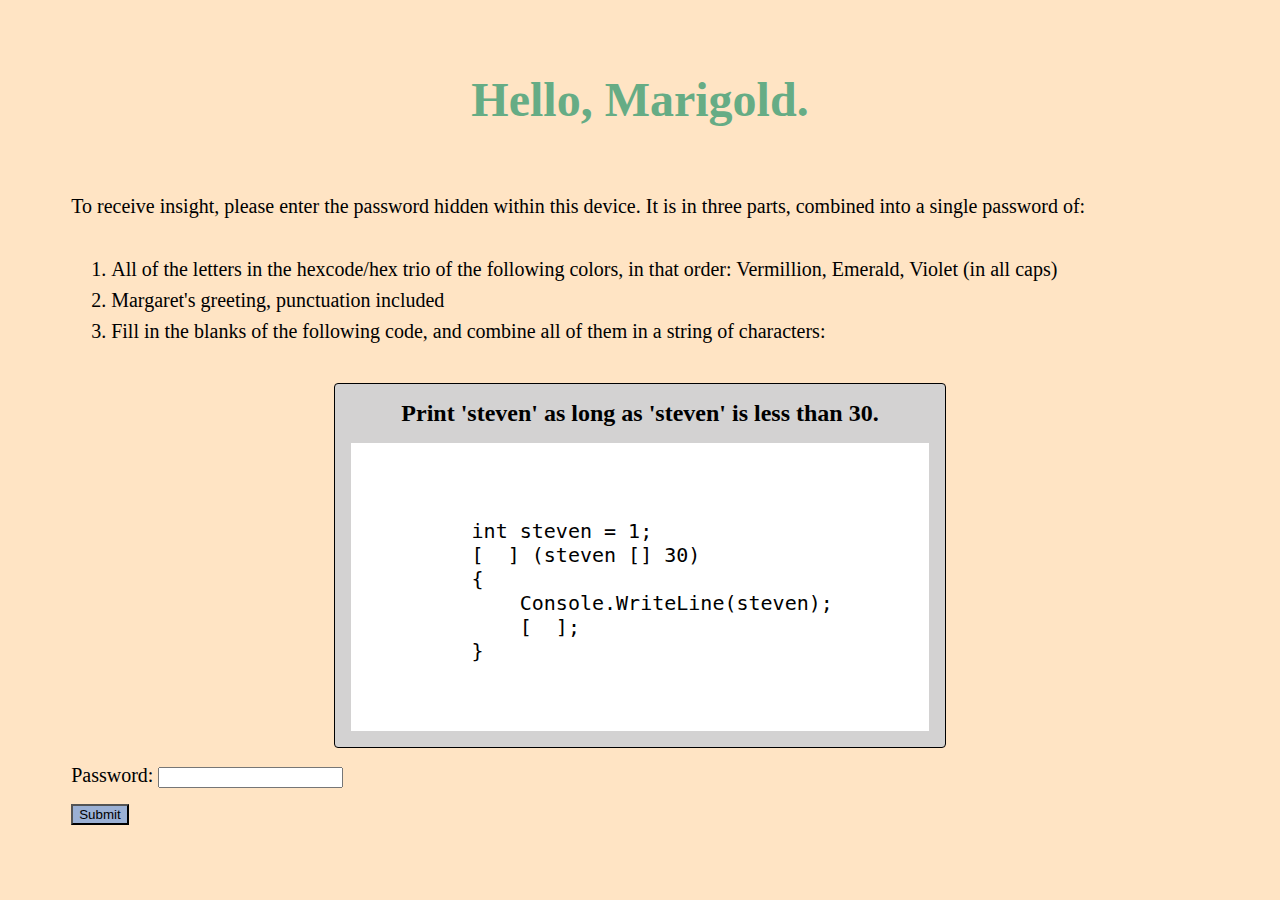
<file: index.html>
<!DOCTYPE html>
<html lang="en">

<head>
  <meta charset="UTF-8">
  <title>Marigold Password Redirect</title>
  <link href="https://cdn.jsdelivr.net/npm/bootstrap@5.3.6/dist/css/bootstrap.min.css" rel="stylesheet"
    integrity="sha384-4Q6Gf2aSP4eDXB8Miphtr37CMZZQ5oXLH2yaXMJ2w8e2ZtHTl7GptT4jmndRuHDT" crossorigin="anonymous">
  <script src="https://cdn.jsdelivr.net/npm/bootstrap@5.3.6/dist/js/bootstrap.bundle.min.js"
    integrity="sha384-j1CDi7MgGQ12Z7Qab0qlWQ/Qqz24Gc6BM0thvEMVjHnfYGF0rmFCozFSxQBxwHKO"
    crossorigin="anonymous"></script>
  <link rel="stylesheet" href="style.css">
  <script src="main.js"></script>
</head>

<body>
  <main role="main">
    <div class="main-container">
      <h1>Hello, Marigold.</h1>
      <p>To receive insight, please enter the password hidden within this device. It is in three parts, combined into a single password of:</p>
      <ol>
        <li>All of the letters in the hexcode/hex trio of the following colors, in that order: Vermillion, Emerald, Violet (in all caps)
        </li>
        <li>Margaret's greeting, punctuation included</li>
        <li>Fill in the blanks of the following code, and combine all of them in a string of characters:</li>
      </ol>
      <div class="code-question">
        <h4>Print 'steven' as long as 'steven' is less than 30.</h4>
        <div class="code">
          <pre>
        <code>
          int steven = 1; 
          [  ] (steven [] 30)
          {
              Console.WriteLine(steven);
              [  ];
          }
        </code>
    </pre>
        </div>
      </div>
      <form id="passwordForm">
        <div class="form-group">
          <label for="password">Password:</label>
          <input type="password" class="form-control" id="password" required>
          <div id="errorMsg" class="text-danger mt-2" style="display:none;">The correct password has 24 characters.</div>
        </div>
        <button type="submit" class="btn btn-primary">Submit</button>
      </form>
    </div>
  </main>

  <script>
    const correctPassword = "ECFFHowdy!while<steven++"; // Change this to your desired password

    document.getElementById("passwordForm").addEventListener("submit", function (e) {
      e.preventDefault(); // Prevent form from submitting normally

      const input = document.getElementById("password").value;
      const errorMsg = document.getElementById("errorMsg");

      if (input === correctPassword) {
        window.location.href = "clue.html"; // Replace with your redirect URL
      } else {
        errorMsg.style.display = "block";
      }
    });

    window.addEventListener('load', function () {
      console.log('The Console Master greets you with a joyous "Howdy!"');
    });
  </script>
</body>

</html>
</file>
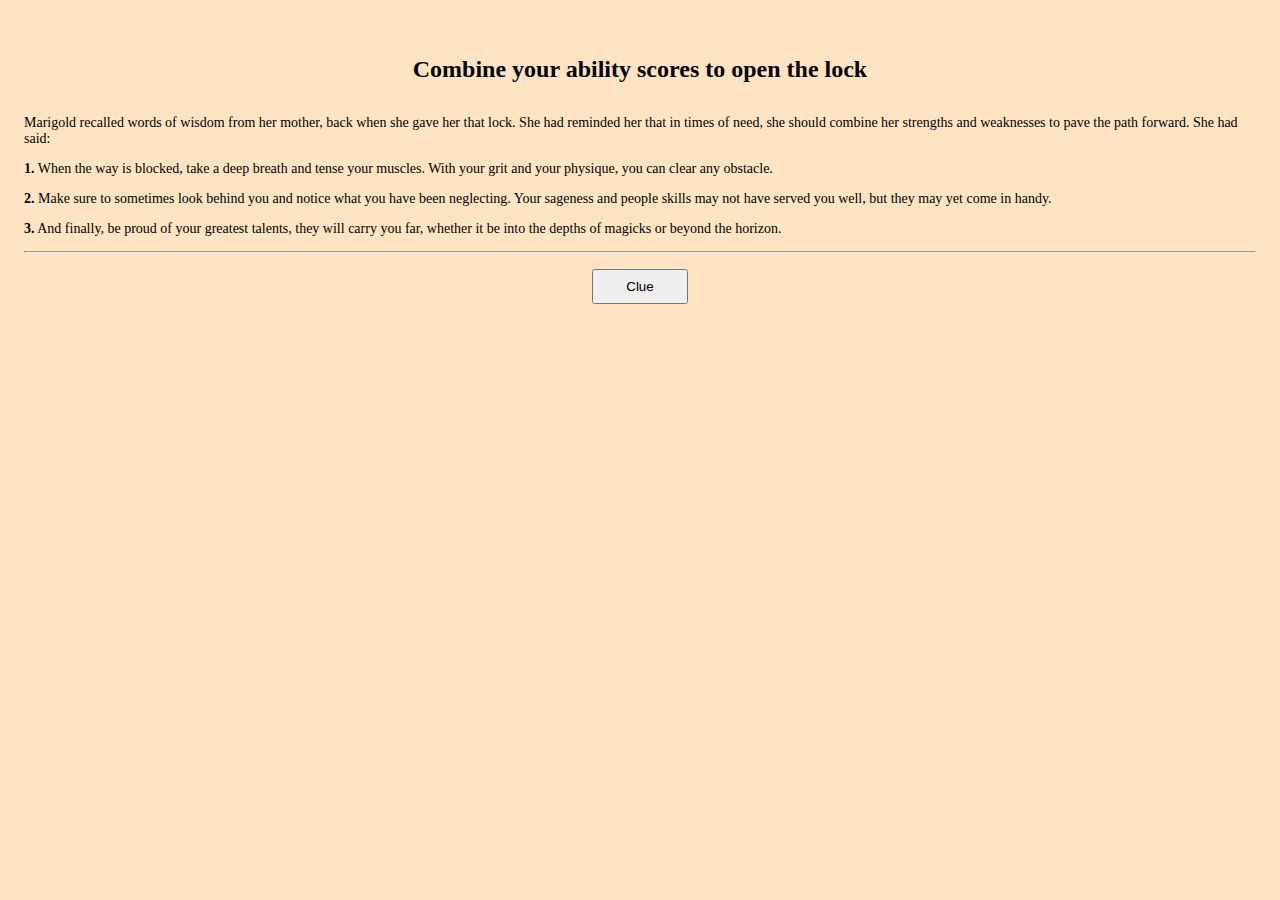
<file: clue.html>
<!DOCTYPE html>
<html lang="en">
<head>
    <meta charset="UTF-8">
    <meta name="viewport" content="width=device-width, initial-scale=1.0">
    <title>Clue for Marigold</title>
      <link href="https://cdn.jsdelivr.net/npm/bootstrap@5.3.6/dist/css/bootstrap.min.css" rel="stylesheet"
    integrity="sha384-4Q6Gf2aSP4eDXB8Miphtr37CMZZQ5oXLH2yaXMJ2w8e2ZtHTl7GptT4jmndRuHDT" crossorigin="anonymous">
  <script src="https://cdn.jsdelivr.net/npm/bootstrap@5.3.6/dist/js/bootstrap.bundle.min.js"
    integrity="sha384-j1CDi7MgGQ12Z7Qab0qlWQ/Qqz24Gc6BM0thvEMVjHnfYGF0rmFCozFSxQBxwHKO"
    crossorigin="anonymous"></script>
  <link rel="stylesheet" href="style.css">
  <script src="main.js"></script>
</head>
<body>

    <main role="main">
        <div class="clue-container">

            <h1>Combine your ability scores to open the lock</h1>
            <p>Marigold recalled words of wisdom from her mother, back when she gave her that lock. She had reminded her that in times of need, she should combine her strengths and weaknesses to pave the path forward. She had said:</p>

            <p><span>1.</span> When the way is blocked, take a deep breath and tense your muscles. With your grit and your physique, you can clear any obstacle.</p>
            <p><span>2.</span> Make sure to sometimes look behind you and notice what you have been neglecting. Your sageness and people skills may not have served you well, but they may yet come in handy.</p>
            <p><span>3.</span> And finally, be proud of your greatest talents, they will carry you far, whether it be into the depths of magicks or beyond the horizon.</p>
            <hr>
            <div class="clues-div">          
                <button class="btn btn-primary clue-btn" id="clue-one">Clue</button>
            </div>

            <p id="first-clue" style="display: none;">Combine your 6 ability scores into 3 digits by adding two scores together for each lock number! Ex. XX-XX-XX</p>
        </div>
    </main>
    
</body>
</html>
</file>
<file: style.css>
body {
   background-color: #FFE4C4;
}

main {
    display: flex;
    justify-content: center;
    align-items: center;

    h1 {
        align-self: center;
        font-size: 3rem;
        padding: 2rem 0 1rem 0;
        color: #66AC85;
    }

    .clue-container {
        h1 {
            color: black;
            font-size: 1.5rem;
            text-align: center;
        }

        p {
            font-size: 0.875rem;
            padding: 0 1rem;
        }

        hr {
            margin: 0 1rem 1rem 1rem;
        }

        span {
            font-weight: bold;
        }

        .clues-div {
            display: flex;
            flex-direction: column;
            align-items: center;

            .clue-btn {
                padding: 0.5rem 2rem;
            }

        }

    }
}

#first-clue {
    margin-top: 1rem;
}

.main-container {
    display: flex;
    flex-direction: column;
    width: 100%;
    height: auto;
    font-size: 1.25rem;
    font-weight: 500;

    p {
        padding-left: 5%;
        width: 90%;
        font-size: 1.25rem;

    }

    ol {
        margin-left: 5%;
        width: 90%;
        margin-bottom: 2rem;

        li {
            padding-bottom: 0.5rem;
            font-size: 1.25rem;
        }
    }



    .code-question {
        border: solid 1px black;
        display: flex;
        flex-direction: column;
        align-items: center;
        justify-content: center;
        align-self: center;
        border-radius: 4px;
        background-color: rgb(211, 210, 210);

        h4 {
            font-size: 1.5rem;
            padding: 1rem 1.5rem 0 1.5rem;
            margin: 0;
        }

        .code {
            
            background-color: #fff;
            padding-right: 6rem;
            padding-top: 2rem;
            margin: 1rem 1rem 1rem 1rem;

            pre {
                font-size: 1.25rem;
            }
        }

    }
}

form {
    width: 90%;
    align-self: center;
    padding-top: 1rem;

    label {
        margin-bottom: 0.5rem;
    }

    button.btn-primary {
        margin-top: 1rem;
        background-color: #9BB0D4;
    }
}
</file>
